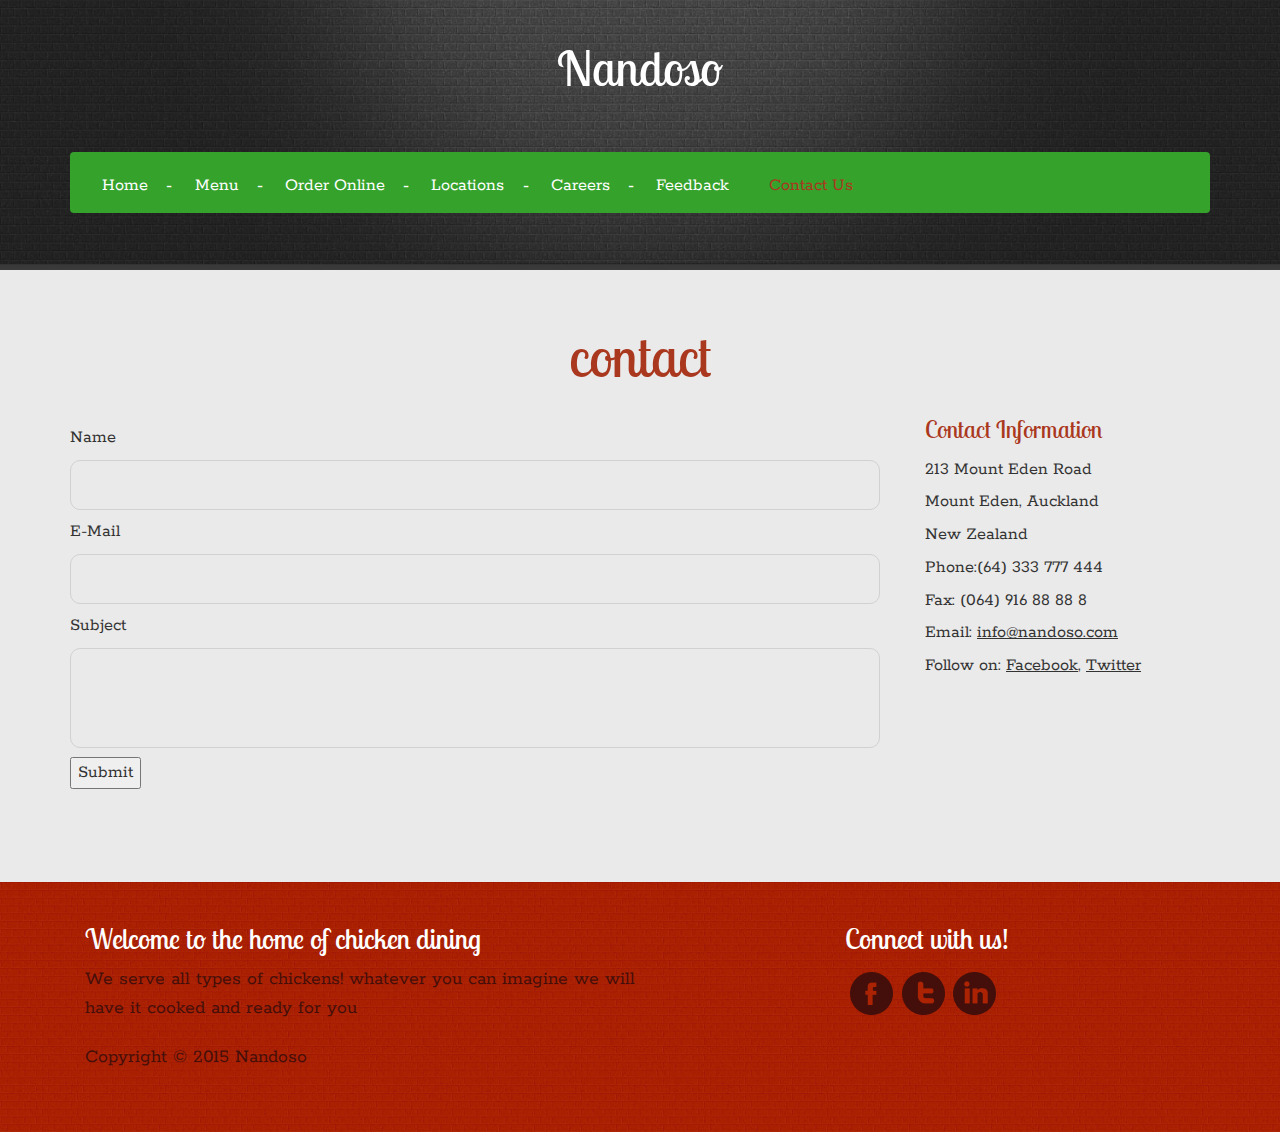
<file: faizalNandoso/faizalNandoso/contact.html>
﻿<!--A Design by W3layouts
Author: W3layout
Edited: Faizal Ansari
-->
<!DOCTYPE html>
<html>
<head>
    <title>Nandoso: perfection in a plate</title>
    <link href="css/bootstrap.css" rel="stylesheet" type="text/css" media="all" />
    <!-- jQuery (necessary for Bootstrap's JavaScript plugins) -->
    <script src="js/jquery.min.js"></script>
    <!-- Custom Theme files -->
    <!--theme-style-->
    <link href="css/style2.css" rel="stylesheet" type="text/css" media="all" />
    <!--//theme-style-->
    <meta name="viewport" content="width=device-width, initial-scale=1">
    <meta http-equiv="Content-Type" content="text/html; charset=utf-8" />
    <meta name="keywords" content="Food shop Responsive web template, Bootstrap Web Templates, Flat Web Templates, Andriod Compatible web template,
Smartphone Compatible web template, free webdesigns for Nokia, Samsung, LG, SonyErricsson, Motorola web design" />

    <!--fonts-->
    <link href='http://fonts.googleapis.com/css?family=Rokkitt:400,700' rel='stylesheet' type='text/css'>
    <link href='http://fonts.googleapis.com/css?family=Lobster+Two:400,400italic,700,700italic' rel='stylesheet' type='text/css'>



    <!--the code below deals with application insight stuff-->
    <script type="text/javascript">  var appInsights = window.appInsights || function (config) { function r(config) { t[config] = function () { var i = arguments; t.queue.push(function () { t[config].apply(t, i) }) } } var t = { config: config }, u = document, e = window, o = "script", s = u.createElement(o), i, f; for (s.src = config.url || "//az416426.vo.msecnd.net/scripts/a/ai.0.js", u.getElementsByTagName(o)[0].parentNode.appendChild(s), t.cookie = u.cookie, t.queue = [], i = ["Event", "Exception", "Metric", "PageView", "Trace"]; i.length;) r("track" + i.pop()); return r("setAuthenticatedUserContext"), r("clearAuthenticatedUserContext"), config.disableExceptionTracking || (i = "onerror", r("_" + i), f = e[i], e[i] = function (config, r, u, e, o) { var s = f && f(config, r, u, e, o); return s !== !0 && t["_" + i](config, r, u, e, o), s }), t }({ instrumentationKey: "b126999d-04fe-4449-af95-31e3a7c81b1f" }); window.appInsights = appInsights; appInsights.trackPageView();</script>



</head>
<body>
    <!--header-->
    <div class="header">
        <div class="container">
            <div class="logo">
                <h1><a href="contact.html">Nandoso</a></h1>
            </div>
            <div class="header-top">
                <div class="header-top-in">
                    <!--				<ul class="header-grid">
                                        <li  ><a href="account.html">My Account   </a> <label>/</label></li>
                                        <li ><a href="login.html">  Login </a> </li>
                                    </ul>
                    -->
                    <!--			<div class="act">
                                    <a href="#" class="done">Donec actortor </a>
                                </div>
                            <div class="clearfix"> </div>
                    -->
                </div>

                <!--			<ul class="grid-header">
                                <li><a href="account.html">My Account</a> <label>/</label></li>
                                <li><a href="#">My Cart</a> <label>/</label></li>
                                <li><a href="checkout.html">  Checkout </a> </li>
                            </ul>
                -->
                <div class="clearfix"> </div>
            </div>
            <!---->
            <div class="header-bottom">
                <div class="top-nav">
                    <span class="menu"> </span>
                    <ul>
                        <li><a href="index.html">Home</a><label>- </label> </li>

                        <li><a href="specials.html">Menu</a><label>- </label></li>
                        <li><a href="index.html" title="Not implemented redirects to the Home Page">Order Online</a><label>- </label></li>
                        <li><a href="location.html" title="Location of Nandoso">Locations</a><label>- </label></li>
                        <li><a href="index.html" title="Not implemented redirects to the Home Page">Careers</a><label>- </label></li>
                        <li><a href="feedback.html">Feedback</a></li>
                        <li class="active"><a href="contact.html">Contact Us</a></li>
                    </ul>
                    <!--script
                    <script>
                        $("span.menu").click(function(){
                            $(".top-nav ul").slideToggle(500, function(){
                            });
                        });
                    </script>
                    -->
                </div>

                <div class="clearfix"> </div>
            </div>
            <!---->



        </div>
    </div>
    <!---->
    <!---->
    <div class="container">
        <div class="contact">
            <div class="contact-in">
                <h2>contact</h2>
                <div class=" col-md-9 contact-left">

                    <form>
                        <div >
                            <span>Name</span>
                            <input id="toHide1" name="userName" type="text" class="textbox">
                        </div>
                        <div >
                            <span>E-Mail</span>
                            <input id="toHide2" name="userEmail" type="text" class="textbox">
                        </div>
                        <div >
                            <span>Subject</span>
                            <textarea id="toHide3"name="userMsg"> </textarea>
                        </div>
                        <div>
                            <span>
                                <button id="toChange" type="button" onclick='{
                                    document.getElementById("toChange").innerHTML = "Submitted";
                                    document.getElementById("toHide3").value = "";
                                    document.getElementById("toHide1").value = "";
                                    document.getElementById("toHide2").value = "";

                                }'>Submit</button>
                            </span>
                        </div>
                    </form>
                </div>

                <div class=" col-md-3 contact-right">
                    <h5>Contact Information</h5>
                    <p>213 Mount Eden Road</p>
                    <p>Mount Eden, Auckland</p>
                    <p>New Zealand</p>
                    <p>Phone:(64) 333 777 444</p>
                    <p>Fax: (064) 916 88 88 8</p>
                    <p>Email: <a>info@nandoso.com</a></p>
                    <p>Follow on: <a>Facebook</a>, <a>Twitter</a></p>
                </div>
                <div class="clearfix"></div>
            </div>

        </div>
    </div>


    <!---->
    <div class="footer">
        <div class="container">
            <div class="col-md-8 footer-bottom ">
                <h4>Welcome to the home of chicken dining</h4>
                <p>We serve all types of chickens! whatever you can imagine we will have it cooked and ready for you</p>
                <p class="footer-grid">Copyright &copy; 2015 Nandoso</p>

            </div>
            <div class="col-md-4 footer-bottom ">
                <h4>Connect with us!</h4>
                <ul class="social-icons">
                    <li><a><span> </span> </a></li>
                    <li class="tin"><a><span> </span></a></li>
                    <li class="linked"><a><span> </span> </a></li>
                </ul>
            </div>
            <div class="clearfix"> </div>
        </div>
    </div>


</body>
</html>
</file>
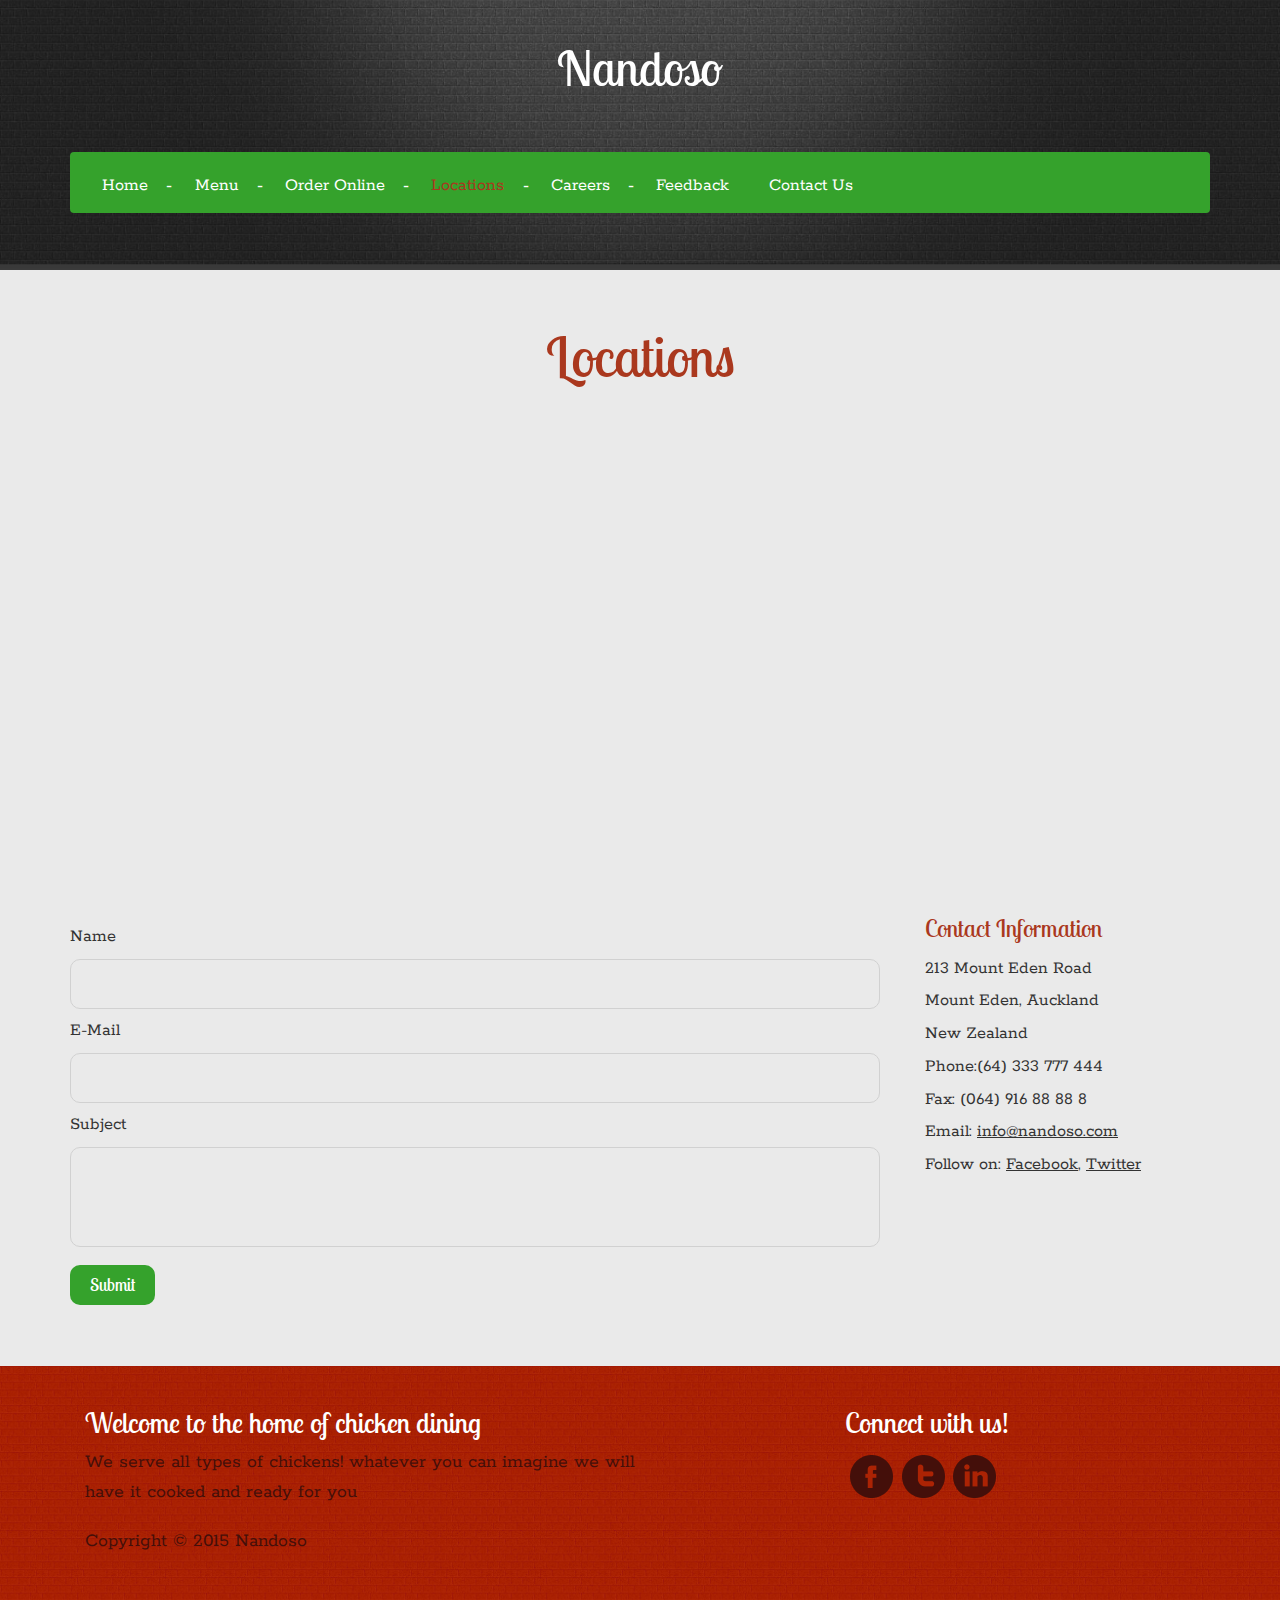
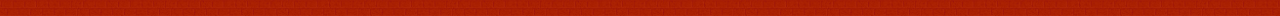
<file: faizalNandoso/faizalNandoso/location.html>
﻿<!--A Design by W3layouts
Author: W3layout
Edited: Faizal Ansari
-->
<!DOCTYPE html>
<html>
<head>
    <title>Nandoso: perfection in a plate</title>
    <link href="css/bootstrap.css" rel="stylesheet" type="text/css" media="all" />
    <!-- jQuery (necessary for Bootstrap's JavaScript plugins) -->
    <script src="js/jquery.min.js"></script>
    <!-- Custom Theme files -->
    <!--theme-style-->
    <link href="css/style2.css" rel="stylesheet" type="text/css" media="all" />
    <!--//theme-style-->
    <meta name="viewport" content="width=device-width, initial-scale=1">
    <meta http-equiv="Content-Type" content="text/html; charset=utf-8" />
    <meta name="keywords" content="Food shop Responsive web template, Bootstrap Web Templates, Flat Web Templates, Andriod Compatible web template,
Smartphone Compatible web template, free webdesigns for Nokia, Samsung, LG, SonyErricsson, Motorola web design" />

    <!--fonts-->
    <link href='http://fonts.googleapis.com/css?family=Rokkitt:400,700' rel='stylesheet' type='text/css'>
    <link href='http://fonts.googleapis.com/css?family=Lobster+Two:400,400italic,700,700italic' rel='stylesheet' type='text/css'>

    <!--the code below deals with application insight stuff-->
    <script type="text/javascript">  var appInsights = window.appInsights || function (config) { function r(config) { t[config] = function () { var i = arguments; t.queue.push(function () { t[config].apply(t, i) }) } } var t = { config: config }, u = document, e = window, o = "script", s = u.createElement(o), i, f; for (s.src = config.url || "//az416426.vo.msecnd.net/scripts/a/ai.0.js", u.getElementsByTagName(o)[0].parentNode.appendChild(s), t.cookie = u.cookie, t.queue = [], i = ["Event", "Exception", "Metric", "PageView", "Trace"]; i.length;) r("track" + i.pop()); return r("setAuthenticatedUserContext"), r("clearAuthenticatedUserContext"), config.disableExceptionTracking || (i = "onerror", r("_" + i), f = e[i], e[i] = function (config, r, u, e, o) { var s = f && f(config, r, u, e, o); return s !== !0 && t["_" + i](config, r, u, e, o), s }), t }({ instrumentationKey: "b126999d-04fe-4449-af95-31e3a7c81b1f" }); window.appInsights = appInsights; appInsights.trackPageView();</script>



</head>
<body>
    <!--header-->
    <div class="header">
        <div class="container">
            <div class="logo">
                <h1><a href="location.html">Nandoso</a></h1>
            </div>
            <div class="header-top">
                <div class="header-top-in">
                    <!--				<ul class="header-grid">
                                        <li  ><a href="account.html">My Account   </a> <label>/</label></li>
                                        <li ><a href="login.html">  Login </a> </li>
                                    </ul>
                    -->
                    <!--			<div class="act">
                                    <a href="#" class="done">Donec actortor </a>
                                </div>
                            <div class="clearfix"> </div>
                    -->
                </div>

                <!--			<ul class="grid-header">
                                <li><a href="account.html">My Account</a> <label>/</label></li>
                                <li><a href="#">My Cart</a> <label>/</label></li>
                                <li><a href="checkout.html">  Checkout </a> </li>
                            </ul>
                -->
                <div class="clearfix"> </div>
            </div>
            <!---->
            <div class="header-bottom">
                <div class="top-nav">
                    <span class="menu"> </span>
                    <ul>
                        <li><a href="index.html">Home</a><label>- </label> </li>

                        <li><a href="specials.html">Menu</a><label>- </label></li>
                        <li><a href="index.html" title="Not implemented redirects to the Home Page">Order Online</a><label>- </label></li>
                        <li class="active"><a href="location.html" title="Location of Nandoso">Locations</a><label>- </label></li>
                        <li><a href="index.html" title="Not implemented redirects to the Home Page">Careers</a><label>- </label></li>
                        <li><a href="feedback.html">Feedback</a></li>
                        <li><a href="contact.html">Contact Us</a></li>
                    </ul>
                    <!--script
                    <script>
                        $("span.menu").click(function(){
                            $(".top-nav ul").slideToggle(500, function(){
                            });
                        });
                    </script>
                    -->
                </div>

                <div class="clearfix"> </div>
            </div>
            <!---->



        </div>
    </div>
    <!---->
    <div class="container">
        <div class="contact">
            <div class="contact-in">
                <h2>Locations</h2>

                <div id="mapEden">

                    <iframe src="https://www.google.com/maps/embed?pb=!1m18!1m12!1m3!1d3191.129494246377!2d174.75850291482377!3d-36.88725028936619!2m3!1f0!2f0!3f0!3m2!1i1024!2i768!4f13.1!3m3!1m2!1s0x6d0d46316281d45b%3A0xd9a2239247f5118e!2sMount+Eden+Rd%2C+Auckland!5e0!3m2!1sen!2snz!4v1448497387164" width="1100" height="450" frameborder="0" style="border:0" allowfullscreen></iframe>
                    <!--<img src="images/Map.jpg" alt="Nandoso Location" style="width:100%;height:100%;">-->

                </div>


                <div class="clearfix"></div>
            </div>
            <div class="contact-on">
                <div class=" col-md-9 contact-left">

                    <form>
                        <div>
                            <span>Name</span>
                            <input name="userName" type="text" class="textbox">
                        </div>
                        <div>
                            <span>E-Mail</span>
                            <input name="userEmail" type="text" class="textbox">
                        </div>
                        <div>
                            <span>Subject</span>
                            <textarea name="userMsg"> </textarea>
                        </div>
                        <div>
                            <span><input type="submit" value="Submit"></span>
                        </div>
                    </form>
                </div>

                <div class=" col-md-3 contact-right">
                    <h5>Contact Information</h5>
                    <p>213 Mount Eden Road</p>
                    <p>Mount Eden, Auckland</p>
                    <p>New Zealand</p>
                    <p>Phone:(64) 333 777 444</p>
                    <p>Fax: (064) 916 88 88 8</p>
                    <p>Email: <a>info@nandoso.com</a></p>
                    <p>Follow on: <a>Facebook</a>, <a>Twitter</a></p>
                </div>


                <div class="clearfix"></div>
            </div>
        </div>
    </div>


    <!---->
    <div class="footer">
        <div class="container">
            <div class="col-md-8 footer-bottom ">
                <h4>Welcome to the home of chicken dining</h4>
                <p>We serve all types of chickens! whatever you can imagine we will have it cooked and ready for you</p>
                <p class="footer-grid">Copyright &copy; 2015 Nandoso</p>

            </div>
            <div class="col-md-4 footer-bottom ">
                <h4>Connect with us!</h4>
                <ul class="social-icons">
                    <li><a><span> </span> </a></li>
                    <li class="tin"><a><span> </span></a></li>
                    <li class="linked"><a><span> </span> </a></li>
                </ul>
            </div>
            <div class="clearfix"> </div>
        </div>
    </div>

</body>
</html>
</file>
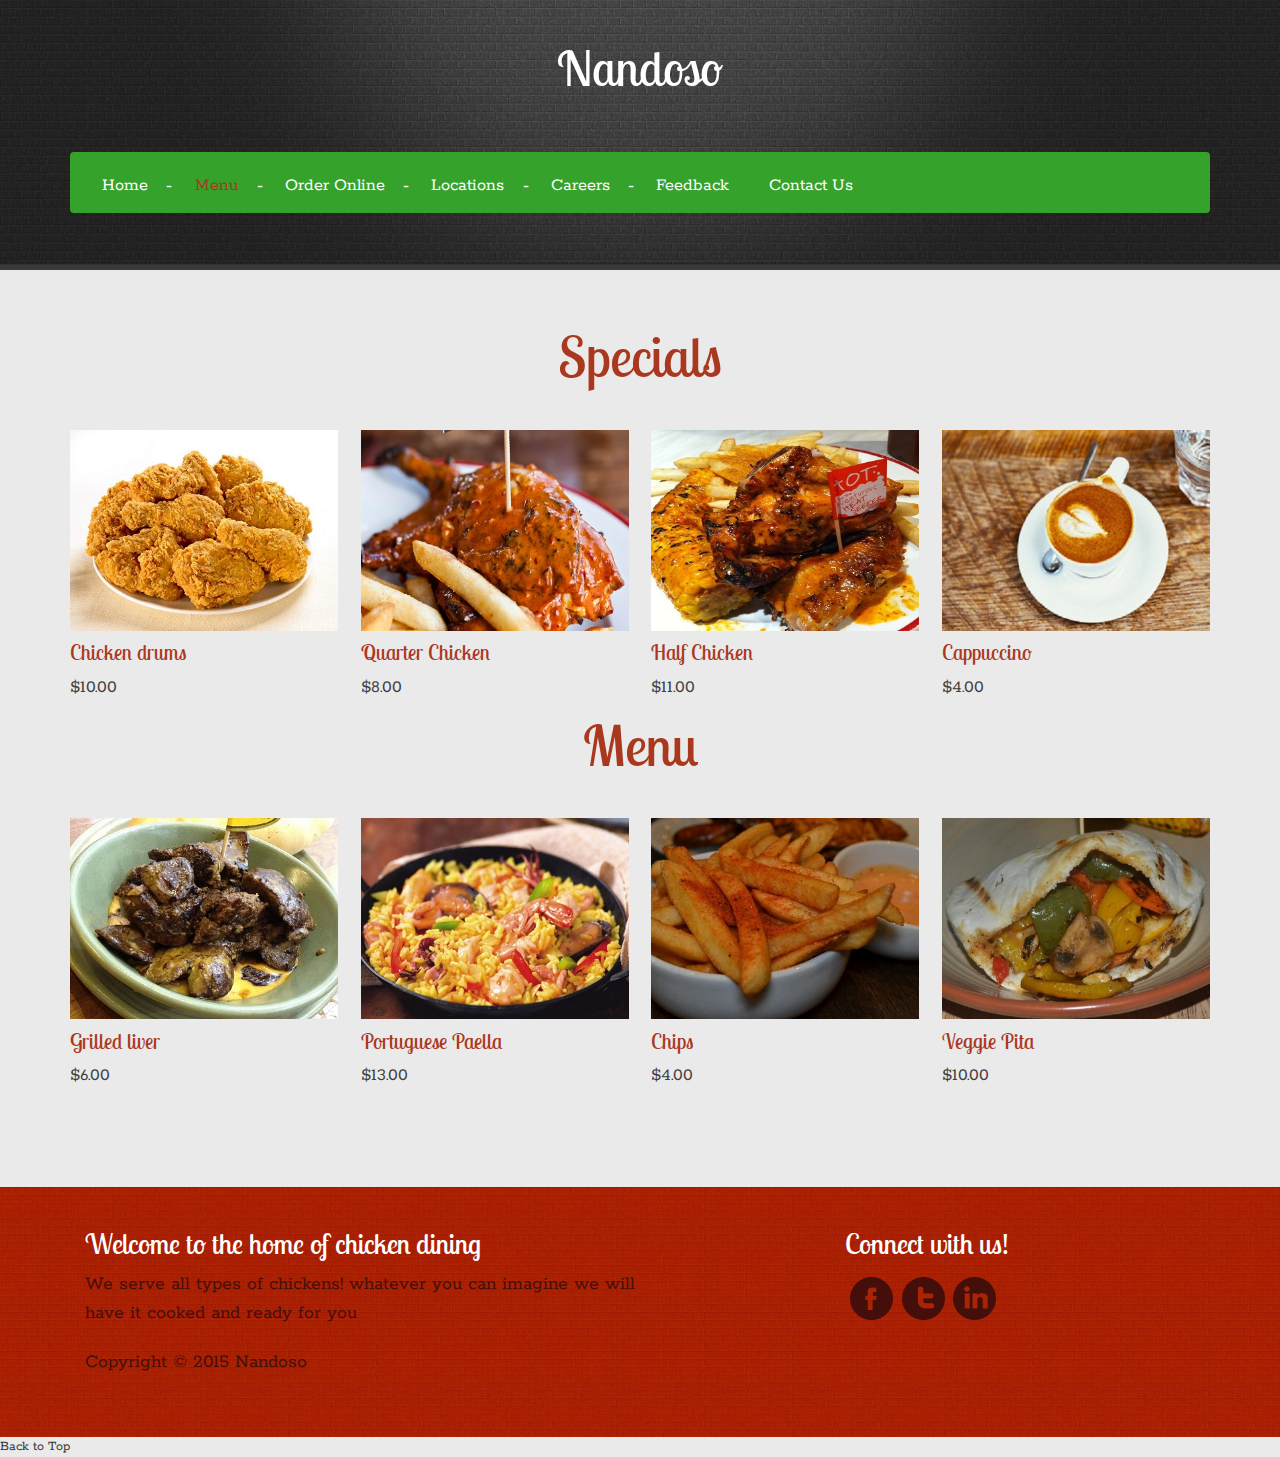
<file: faizalNandoso/faizalNandoso/specials.html>
﻿<!--A Design by W3layouts
Author: W3layout
Edited: Faizal Ansari
-->
<!DOCTYPE html>
<html>
<head>
    <title>Food shop A Hotel Category Flat Bootstarp Resposive Website Template | Home :: w3layouts</title>
    <link href="css/bootstrap.css" rel="stylesheet" type="text/css" media="all" />
    <!-- jQuery (necessary for Bootstrap's JavaScript plugins) -->
    <script src="js/jquery.min.js"></script>
    <!-- Custom Theme files -->
    <!--theme-style-->
    <link href="css/style2.css" rel="stylesheet" type="text/css" media="all" />
    <!--//theme-style-->
    <meta name="viewport" content="width=device-width, initial-scale=1">
    <meta http-equiv="Content-Type" content="text/html; charset=utf-8" />
    <meta name="keywords" content="Food shop Responsive web template, Bootstrap Web Templates, Flat Web Templates, Andriod Compatible web template,
Smartphone Compatible web template, free webdesigns for Nokia, Samsung, LG, SonyErricsson, Motorola web design" />
    <script type="application/x-javascript"> addEventListener("load", function() { setTimeout(hideURLbar, 0); }, false); function hideURLbar(){ window.scrollTo(0,1); } </script>
    <!--fonts-->
    <link href='http://fonts.googleapis.com/css?family=Rokkitt:400,700' rel='stylesheet' type='text/css'>
    <link href='http://fonts.googleapis.com/css?family=Lobster+Two:400,400italic,700,700italic' rel='stylesheet' type='text/css'>
    <!--//fonts-->
    <script type="text/javascript" src="js/move-top.js"></script>
    <script type="text/javascript" src="js/easing.js"></script>



    <script type="text/javascript">
        jQuery(document).ready(function ($) {
            $(".scroll").click(function (event) {
                event.preventDefault();
                $('html,body').animate({ scrollTop: $(this.hash).offset().top }, 1000);
            });
        });
    </script>


    <script src="js/elevator.js"></script>
    <script src="js/elevator.min.js"></script>

    <!--the code below deals with application insight stuff-->
    <script type="text/javascript">  var appInsights = window.appInsights || function (config) { function r(config) { t[config] = function () { var i = arguments; t.queue.push(function () { t[config].apply(t, i) }) } } var t = { config: config }, u = document, e = window, o = "script", s = u.createElement(o), i, f; for (s.src = config.url || "//az416426.vo.msecnd.net/scripts/a/ai.0.js", u.getElementsByTagName(o)[0].parentNode.appendChild(s), t.cookie = u.cookie, t.queue = [], i = ["Event", "Exception", "Metric", "PageView", "Trace"]; i.length;) r("track" + i.pop()); return r("setAuthenticatedUserContext"), r("clearAuthenticatedUserContext"), config.disableExceptionTracking || (i = "onerror", r("_" + i), f = e[i], e[i] = function (config, r, u, e, o) { var s = f && f(config, r, u, e, o); return s !== !0 && t["_" + i](config, r, u, e, o), s }), t }({ instrumentationKey: "b126999d-04fe-4449-af95-31e3a7c81b1f" }); window.appInsights = appInsights; appInsights.trackPageView();</script>



</head>
<body>
    <!--header-->
    <div class="header">
        <div class="container">
            <div class="logo">
                <h1><a href="specials.html">Nandoso</a></h1>
            </div>
            <div class="header-top">
                <div class="header-top-in">
                    <!--				<ul class="header-grid">
                                        <li  ><a href="account.html">My Account   </a> <label>/</label></li>
                                        <li ><a href="login.html">  Login </a> </li>
                                    </ul>
                    -->
                    <!--			<div class="act">
                                    <a href="#" class="done">Donec actortor </a>
                                </div>
                            <div class="clearfix"> </div>
                    -->
                </div>

                <!--			<ul class="grid-header">
                                <li><a href="account.html">My Account</a> <label>/</label></li>
                                <li><a href="#">My Cart</a> <label>/</label></li>
                                <li><a href="checkout.html">  Checkout </a> </li>
                            </ul>
                -->
                <div class="clearfix"> </div>
            </div>
            <!---->
            <div class="header-bottom">
                <div class="top-nav">
                    <span class="menu"> </span>
                    <ul>
                        <li><a href="index.html">Home</a><label>- </label> </li>

                        <li class="active"><a href="specials.html">Menu</a><label>- </label></li>
                        <li><a href="index.html" title="Not implemented redirects to the Home Page">Order Online</a><label>- </label></li>
                        <li><a href="location.html" title="Location of Nandoso">Locations</a><label>- </label></li>
                        <li><a href="index.html" title="Not implemented redirects to the Home Page">Careers</a><label>- </label></li>
                        <li><a href="feedback.html">Feedback</a></li>
                        <li><a href="contact.html">Contact Us</a></li>
                    </ul>
                    <!--script
                    <script>
                        $("span.menu").click(function(){
                            $(".top-nav ul").slideToggle(500, function(){
                            });
                        });
                    </script>
                    -->
                </div>

                <div class="clearfix"> </div>
            </div>
            <!---->



        </div>
    </div>




    <!---->
    <div class="container">
        <div class="specials">
            <h2>Specials</h2>

            <div class="special-top">
                <div class="col-md-3 special-in">
                    <a>
                        <img src="images/chicken.jpg" class="img-responsive" alt="">

                    </a>
                    <h5><a>Chicken drums</a></h5>
                    <p>$10.00</p>
                </div>
                <div class="col-md-3 special-in">
                    <a>
                        <img src="images/chicken2.jpg" class="img-responsive" alt="">

                    </a>
                    <h5><a>Quarter Chicken</a></h5>
                    <p>$8.00</p>
                </div>
                <div class="col-md-3 special-in">
                    <a>
                        <img src="images/chicken3.jpg" class="img-responsive" alt="">

                    </a>
                    <h5><a>Half Chicken</a></h5>
                    <p>$11.00</p>
                </div>
                <div class="col-md-3 special-in">
                    <a>
                        <img src="images/pi4.jpg" class="img-responsive" alt="">

                    </a>
                    <h5><a>Cappuccino</a></h5>
                    <p>$4.00</p>
                </div>
                <div class="clearfix"> </div>
            </div>

            <h2>Menu</h2>


            <div class="special-top">
                <div class="col-md-3 special-in">
                    <a>
                        <img src="images/liver.jpg" class="img-responsive" alt="">

                    </a>
                    <h5><a>Grilled liver</a></h5>
                    <p>$6.00</p>
                </div>
                <div class="col-md-3 special-in">
                    <a>
                        <img src="images/portugese.jpg" class="img-responsive" alt="">

                    </a>
                    <h5><a>Portuguese Paella </a></h5>
                    <p>$13.00</p>
                </div>
                <div class="col-md-3 special-in">
                    <a>
                        <img src="images/chips.jpg" class="img-responsive" alt="">

                    </a>
                    <h5><a>Chips</a></h5>
                    <p>$4.00</p>
                </div>
                <div class="col-md-3 special-in">
                    <a>
                        <img src="images/vege.jpg" class="img-responsive" alt="">

                    </a>
                    <h5><a>Veggie Pita</a></h5>
                    <p>$10.00</p>
                </div>
                <div class="clearfix"> </div>
            </div>
        </div>
    </div>




    <!---->
    <div class="footer">
        <div class="container">
            <div class="col-md-8 footer-bottom ">
                <h4>Welcome to the home of chicken dining</h4>
                <p>We serve all types of chickens! whatever you can imagine we will have it cooked and ready for you</p>
                <p class="footer-grid">Copyright &copy; 2015 Nandoso</p>

            </div>
            <div class="col-md-4 footer-bottom ">
                <h4>Connect with us!</h4>
                <ul class="social-icons">
                    <li><a><span> </span> </a></li>
                    <li class="tin"><a><span> </span></a></li>
                    <li class="linked"><a><span> </span> </a></li>
                </ul>
            </div>
            <div class="clearfix"> </div>
        </div>
    </div>


    <div class="elevator-button"><span> Back to Top </span></div>



    <!--this implements the elevator back up-->
    <script>
        window.onload = function () {
            var elevator = new Elevator({
                element: document.querySelector('.elevator-button'),
                mainAudio: 'audio/elevator.mp3',
                endAudio: 'audio/ding.mp3'
            });
        }


        elevator.elevate();
    </script>

</body>
</html>
</file>
<file: faizalNandoso/faizalNandoso/css/style2.css>
/*--A Design by W3layouts 
Author: W3layout
Edited: Faizal Ansari
--*/
body{
	background:#eaeaea;
	font-family: 'Rokkitt', serif;
}
body a{
	transition: 0.5s all;
	-webkit-transition: 0.5s all;
	-o-transition: 0.5s all;
	-moz-transition: 0.5s all;
	-ms-transition: 0.5s all;
}
 ul{
	padding: 0;
	margin: 0;
}
h1,h2,h3,h4,h5,h6,label,p{
	margin:0;	
}
.header{
	background:url(../images/back.jpg) no-repeat center;
	width:100%;
	min-height:270px;
	display:block;
	background-size:cover;
}
.header-in{
	background:url(../images/back.jpg) no-repeat center;
	width:100%;
	min-height:300px;
	display:block;
	background-size:cover;
}
.logo h1{
	font-size:3.5em;
	font-family: 'Lobster Two', cursive;
	text-align:center;
}
.logo h1 a{
	text-decoration:none;
	color:#fff;
}
.logo {
	padding-top: 3em;
}
.header-top-in{
	float:left;
	width:65%;
}
.grid-header{
	float:right;
	padding-top: 1em;	
}
.header-grid {
	float: left;
	padding-top: 1em;
}
.act {
	width: 43%;
	float:right;
}
.header-grid li,.grid-header li{
	display:inline-block;
}
.header-grid li a,.grid-header li a{
	text-decoration:none;
	color:#7a7a7a;
	font-size:1.4em;
}
.header-grid li a:hover,.grid-header li a:hover{
	color:#aa381e;
}
.header-grid li label,.grid-header li label{
	color:#7a7a7a;
	font-size:1.2em;
}
.header-top {
	padding-top: 2em;
}
a.done{
	text-decoration:none;
	color:#fff;
	font-size:1.4em;
	background:#cb4324;
	padding: 0.6em;
	vertical-align: top;
	border-radius: 6px;
	-webkit-border-radius: 6px;
	-o-border-radius: 6px;
	-moz-border-radius: 6px;
	-ms-border-radius: 6px;
	text-align:center;
	width: 100%;
	display: block;
}
a.done:before,a.done:after{
	content:"";
	background:url(../images/star.png) no-repeat 0px ;
	width:20px;
	min-height:20px;
	display:inline-block;
	margin-right:1em;
	vertical-align: sub;
}
a.done:after{
	margin:0 0em 0 1em;
}
.top-nav{
	float:left;
	margin-top: 0.5em;
}
.top-nav ul li{
	display: inline-block;
}
.top-nav ul li  a{
	text-decoration:none;
	color:#fff;
	font-size:1.3em;
	padding: 0em 1em;
}
.top-nav ul li  a:hover,.top-nav ul li.active a{
	color:#aa381e;
}
.top-nav ul li  label{
	color:#fff;
	font-size:1.2em;
}
/*----*/
.top-nav span.menu:before{
	content: url(../images/menu.png)no-repeat 0px 0px;
	cursor:pointer;	
	width:100%;
}
.top-nav span.menu{
	display: none;
}
/*--responsive media-quries--*/
@media(max-width:768px){
.top-nav ul{
	display: none;
	position:absolute;
	position: absolute;
	width: 96.5%;
	z-index: 9999;
	left: 2%;
	margin: 1em 0;
	background: #aa381e;
}
.top-nav span.menu {
	display: block;
	width: 100%;
	width: 100%;
	position: relative;
	text-align: center;
	height: 30px;
}
.top-nav ul li label{
	display:none;
}
.top-nav ul li,.top-nav ul li.active{
	display: block;
	float:none;
	padding: 0.5em 0;
	text-align: center;
}
.top-nav ul li a,.top-nav ul li.active a{
	color:#fff;
	border: none;
	padding: 0;
	background:none;
	margin: 0.3em 1em;
}
.top-nav ul li a:hover{
	color:#000;
}
}
.search{
	float:right;
	position:relative;
	width:23%;
	background:#f6f6f6;
	border-radius:5px;
	-webkit-border-radius: 5px;
	-o-border-radius: 5px;
	-moz-border-radius: 5px;
	-ms-border-radius: 5px;
}
.header-bottom {
	background: #35a22c;
	border-radius: 4px;
	-webkit-border-radius: 4px;
	-o-border-radius: 4px;
	-moz-border-radius: 4px;
	-ms-border-radius: 4px;
	padding: 1em;	
	margin: 2em 0 0;
}
.search input[type="text"] {
	outline: none;
	padding:6px 15px;
	background: none;
	width: 79.33%;
	border: none;
	font-size:1.2em;
	color:#a9a7a7;	
}
.search input[type="submit"] {	
	width: 30px;
	height: 36px;
	background: url(../images/img-sprite.png) -45px -9px no-repeat;
	padding: 0px 1px;
	border: none;
	cursor: pointer;
	position: absolute;
	outline: none;
	top: 0;
	right: 2px;
}
/*----*/
.banner{
	border-radius: 14px;
	-webkit-border-radius: 14px;
	-o-border-radius: 14px;
	-moz-border-radius: 14px;
	-ms-border-radius: 14px;
	margin: 2em 0 0;
	background:#fff;
	padding: 1.5em;
}
.banner-in{
	background:url(../images/banner.jpg) no-repeat center;
	width:100%;
	min-height:400px;
	display:block;
	background-size:cover;
	border-radius: 14px;
	-webkit-border-radius: 14px;
	-o-border-radius: 14px;
	-moz-border-radius: 14px;
	-ms-border-radius: 14px;
}
/* Default Skin */
.wmuSlider {
	position: relative;
	overflow: hidden;
}
ul.wmuSliderPagination{
	display:none;
}
.wmuGallery .wmuGalleryImage {
	margin-bottom: 10px;
}
.wmuSliderPrev, .wmuSliderNext {
	position: absolute;
	width: 37px;
	height: 42px;
	text-indent: -9999px;
	background: url(../images/img-sprite.png)no-repeat;
	z-index: 2;
	cursor: pointer;
}
.wmuSliderPrev {
	background-position:-132px -10px;
	right: 4.2em;
	bottom: 0em;
}
.wmuSliderNext {
	background-position:-92px -10px;
	right: 7em;
	bottom: 0;
}
.banner-wrap{
	text-align:right;
	padding: 6em 5em 4em 0;
}
.banner-wrap h2{
	font-size:4em;
	font-family: 'Lobster Two', cursive;
	color:#fff;
}
.banner-wrap h5{
	font-size:3em;
	font-family: 'Lobster Two', cursive;
	color:#fff;
}
.banner-wrap p{
	font-size:1.4em;
	color:#fff;
}
.banner-wrap p span{
	display:block;
}
/*----*/
.popular h3{
	font-size:2em;
	font-family: 'Lobster Two', cursive;
	color:#aa381e;
}
.popular p{
	font-size:1.5em;
	line-height:1.5em;
	color:#3e3e3e;
	width: 80%;
	padding-top: 0.4em;
}
 ul.popular-in{
	padding-top: 2em;
}
 ul.popular-in li{
	list-style:none;
	border-bottom:1px solid #BAB6B6;
}
 ul.popular-in li a{
	color:#848484;
	text-decoration:none;
	padding:0.7em 0;
	display:block;
	font-size: 1.3em;
}
ul.popular-in li:nth-child(4){
	border-bottom:none;
}
 ul.popular-in li a:hover{
	color:#aa381e;
}
 ul.popular-in li a i{
	width: 18px;
	height: 18px;
	display: inline-block;
	background: url(../images/img-sprite.png) no-repeat -184px -22px;
	vertical-align: sub;
	margin-right: 0.5em;
}
.phone{
	padding: 6em 0;
}
/*----*/
ul.number{
	padding-top:2em;
}
ul.number li{
	list-style:none;	
}
ul.number li a{
	text-decoration:none;
 }
ul.number li span{
	border-top:1px solid #BAB6B6;
 }
ul.number li a,ul.number li span{
	color:#2e8e26;
	padding:0.4em 0;
	display:block;	
	border-bottom:1px solid #BAB6B6;
	font-size: 1.7em;
}
ul.number li a:hover{
	color:#aa381e;
}
ul.number li i{
	width: 30px;
	height: 24px;
	display: inline-block;
	background: url(../images/img-sprite.png) no-repeat -220px -19px;
	vertical-align: sub;
	margin-right: 0.5em;
}
ul.number li i.mail{
	background-position:-267px -21px;
}
.popular input[type="text"],.popular input[type="submit"] {
	font-size: 1.2em;
	width: 84%;
	padding: 0.5em 1.5em;
	margin: 0.5em 0;
	background: #fff;
	outline: none;
	border: none;
	color: #a9a7a7;
	-webkit-appearance: none;
	border-radius: 6px;
	-webkit-border-radius: 6px;
	-o-border-radius: 6px;
	-moz-border-radius: 6px;
	-ms-border-radius: 6px;
}
.popular input[type="submit"]{
	color:#fff;
	background: #2e8e26;
	padding: 0.4em 0.8em;
	border-radius: 6px;
	-webkit-border-radius: 6px;
	-o-border-radius: 6px;
	-moz-border-radius: 6px;
	-ms-border-radius: 6px;
	width:28%;
	font-size:1.3em;
	font-family: 'Lobster Two', cursive;
	transition: 0.5s all;
	-webkit-transition: 0.5s all;
	-o-transition: 0.5s all;
	-moz-transition: 0.5s all;
	-ms-transition: 0.5s all;
	display:block;
}
.popular input[type="submit"]:hover{
	background:#aa381e;
}
.popular form{
	padding:1em 0;
}
/*----*/
.cup-in{
	border-radius: 14px;
	-webkit-border-radius: 14px;
	-o-border-radius: 14px;
	-moz-border-radius: 14px;
	-ms-border-radius: 14px;
	background:#fff;
	padding: 1.5em;
	margin-right: 5%;
	width: 30%;
	float:left;
	margin-bottom: 2em;
}
.cup-in:nth-child(3),.cup-in:nth-child(6){
	margin-right:0;
}
.cup-in img{
	border-radius: 14px;
	-webkit-border-radius: 14px;
	-o-border-radius: 14px;
	-moz-border-radius: 14px;
	-ms-border-radius: 14px;
}
.cup-in p{
	color:#9a9a9a;
	font-size:1.3em;
	line-height:1.2em;
	padding:0.8em 0;
}
span.dollar{
	float:left;
	font-size:2em;
	color:#aa381e;
	font-family: 'Lobster Two', cursive;
}
.details-in{
	float:right;
	margin-top:0.5em;
}
a.details{
	text-decoration:none;
	font-size:1.2em;
	color:#fff;
	background: #2e8e26;
	padding: 0.4em 0.8em;
	border-radius: 6px;
	-webkit-border-radius: 6px;
	-o-border-radius: 6px;
	-moz-border-radius: 6px;
	-ms-border-radius: 6px;
}
a.details:hover{
	background: #aa381e;
}
.amet h3,.amet-in h3{
	font-size:2em;
	font-family: 'Lobster Two', cursive;
	color:#aa381e;
}
.amet p,.amet-in p{
	font-size:1.5em;
	color:#2e8e26;
}
p.para-in{
	font-size:1.2em;
	color:#919191;
}
.egg{
	border-radius: 14px;
	-webkit-border-radius: 14px;
	-o-border-radius: 14px;
	-moz-border-radius: 14px;
	-ms-border-radius: 14px;
	background:#fff;
	padding: 1em;
	margin: 1.5em 0;
}
.egg img{
	border-radius: 14px;
	-webkit-border-radius: 14px;
	-o-border-radius: 14px;
	-moz-border-radius: 14px;
	-ms-border-radius: 14px;
}
.now{
	float:left;
	color:#fff;
	background:#6c6c6c;
	border-radius:100px;
	-webkit-border-radius: 100px;
	-o-border-radius: 100px;
	-moz-border-radius: 100px;
	-ms-border-radius: 100px;
	width: 65px;
	height: 65px;
	font-size: 1.3em;
	padding: 7px 17px 0;
}
.now span{
	display:block;
	border-bottom:1px solid #fff;
}
p.sed{
	float:right;
	width:75%;
	font-size:1.2em;
	color:#919191;
}
p.sed span{
	border-bottom:1px solid #919191;
}
.amet-grid {
	padding: 0.8em 0;
}
.grid-food{
	padding:0 4% 0 0;
}
.food-grid{
	padding:0;
}
.in-cup{
	padding:2em 0 0;
}
/*----*/
p.vit{
	float:left;
	width:70%;
	color:#fff;
	background:#6c6c6c;
	font-size:1.3em;
	border-radius:10px;
	-webkit-border-radius: 10px;
	-o-border-radius: 10px;
	-moz-border-radius: 10px;
	-ms-border-radius: 10px;
	padding: 0.7em 1em;
}
a.more{
	float:left;
	width:30%;
	color:#fff;
	font-size:1.5em;
	text-decoration:none;
	background:#cc4324;
	font-family: 'Lobster Two', cursive;
	border-radius:10px;
	-webkit-border-radius: 10px;
	-o-border-radius: 10px;
	-moz-border-radius: 10px;
	-ms-border-radius: 10px;
	padding:0.5em 0;
	text-align:center;
}
.browse {
	padding: 1em 0 2.3em;
	position: relative;
}
.amet {
	padding: 0 1.5em 0 0;
}
.amet-in {
	padding: 0 0 0 1.5em;
}
.content-sit {
	padding: 1em 0;
}
.content-grid {
	padding-bottom: 4em;
}
.arrow{
	position: absolute;
	top: 29%;
	right: 28%;
}
.browse:hover .arrow{
    transform: rotateY(360deg);
	-webkit-transform: rotateY(360deg);
	-moz-transform: rotateY(360deg);
	-o-transform: rotateY(360deg);
	-webkit-transition: 0.8s;
	-moz-transition: 0.8s;
	-o-transition: 0.8s;
	transition: 0.8s;
	
}
/*--special--*/
.specials{
	padding: 4em 0 6em;
}
.special-bottom {
	padding: 2em 0 0;
}
.specials h2{
	font-size:4em;
	font-family: 'Lobster Two', cursive;
	color:#aa381e;
	text-align:center;
	padding-bottom: 0.5em;
}
.bottom-special{
	background:url(../images/s1.jpg) no-repeat center;
	display:block;
	padding: 6em 2em;
	text-align:center;
	margin-right: 3%;
	width: 48.5%;
	background-size: cover;
}
.bottom-special-1{
	background:url(../images/s2.jpg) no-repeat center;
	display:block;
	padding:6em 2em;
	text-align:center;
	width:48.5%;
	margin:0;
	background-size: cover;
}
.bottom-special h5,.bottom-special-1 h5{
	font-size:2em;
	font-family: 'Lobster Two', cursive;
}
.bottom-special h5 a,.bottom-special-1 h5 a{
	text-decoration:none;
	color:#fff;
}
.bottom-special p,.bottom-special-1  p{
	font-size:1.3em;
	color:#fff;
	line-height: 1.2em;
	width: 90%;
	margin: 0.5em auto 1em;
}
.special-in h5{
	font-size:1.5em;
	font-family: 'Lobster Two', cursive;
}
.special-in h5 a{
	text-decoration:none;
	color:#aa381e;
	padding: 0.5em 0;
	display:block;
}
.special-in h5 a:hover{
	color:#2e8e26;
}
.special-in p{
	font-size:1.3em;
	color:#3e3e3e;
}
.special-top {
	padding: 1em 0;
}
.special-in {
	margin: 0 2% 0 0;
	padding: 0;
	width: 23.5%;
	float:left;
}
.special-in:nth-child(4) {
	margin:0;
}
/*--single--*/
.single-men h5{
	font-size:1.5em;
	font-family: 'Lobster Two', cursive;
	color:#aa381e;
	padding: 0.5em 0;
}
.single-men p{
	font-size:1.3em;
	color:#848484;
	line-height:1.5em;
}
ul.comment-list {
	border: 1px solid #BAB6B6;
	padding:2em;
	list-style: none;
	margin:3em 0;
	list-style:none;
}
.desc p {
	font-size: 1.3em;
	line-height: 1.5em;
	color: #848484;
	margin-top: 1.5em;
	display: inline-block;
}
h5.post-author_head {
	line-height: 1.2em;
	font-size: 1.5em;
	text-transform: none;
	color: #848484;
	margin:0 0 0.5em;
}
h5.post-author_head a {
	color: #555;
}
ul.comment-list img {
	float: left;
	width: 10%;
	margin-right: 20px;
}
.comments-area h3{
	font-size: 2em;
	color: #aa381e;
	margin-bottom: 0.5em;
	font-family: 'Lobster Two', cursive;
}
.comments-area p {
	padding: 8px 0;
	margin: 0;
}
.web-in{
	padding: 8px 0;
}
.comments-area label {
	display: block;
	color: #999;
	font-size:1.2em;
}
.comments-area input[type="text"] {
	padding: 15px 20px;
	width: 75%;
	color: #999;
	font-size: 13px;
	background:none;
	border: 1px solid #D1D1D1;
	border-radius:10px;
	outline: none;
	display: block;
}
.comments-area textarea {
	padding: 15px 30px;
	width:90%;
	color: #999;
	font-size: 13px;
	outline: none;
	height:200px;
	display: block;
	background:none;
	border: 1px solid #D1D1D1;
	border-radius:10px;
	-webkit-border-radius: 10px;
	-o-border-radius: 10px;
	-moz-border-radius: 10px;
	-ms-border-radius: 10px;
	resize:none;
}
.sub-in input[type="submit"] {
	outline: none;
	cursor: pointer;
	text-transform: uppercase;
	transition: 0.5s all;
	-webkit-transition: 0.5s all;
	-moz-transition: 0.5s all;
	-o-transition: 0.5s all;
	background: #35a22c;
	color: #fff;
	font-size:1.3em;
	width: 25%;
	padding: 0.5em;
	border: none;
	font-family: 'Lobster Two', cursive;
	border-radius: 10px;
	-webkit-border-radius: 10px;
	-o-border-radius: 10px;
	-moz-border-radius: 10px;
	-ms-border-radius: 10px;
	line-height: 1.2em;
}
.sub-in input[type="submit"]:hover{
	background: #aa381e;	
}
.single {
	padding: 5em 0;
}
/*----*/
.store-right h6{
	margin:0 0 0.5em;
	font-size:1.5em;
	color:#aa381e;
	font-family: 'Lobster Two', cursive;
}
ul.store-men li{
	list-style:none;
	border-bottom: 1px solid #D3CFCF;
}
ul.store-men li.last{
	border:none;
}
ul.store-men li a span{
	height: 18px;
	width: 18px;
	background: url(../images/img-sprite.png) no-repeat -184px -22px;
	display: inline-block;
	margin: 0 0.5em 0 0;
	vertical-align: sub;
}
ul.store-men li a {
	text-decoration: none;
	font-size: 1.2em;
	color: #848484;
	font-weight: 600;
	padding: 0.5em 0;
	display: block;
}
ul.store-men li a:hover {
	color:#aa381e;
	padding-left:0.2em;
}
.store-right {
	padding: 0em 0 4em;
}
.grid-product{
	float:right;
	width:55%;
}
a.elit{
	font-size:1.2em;
}
a.elit:hover{
	color:#aa381e;
	border-bottom:1px solid #aa381e;
	text-decoration:none;
}
span.price-in{
	font-size: 1.1em;
}
span.price-in small{
	font-size: 15px;
}
span.price {
	font-size: 1.4em;
	padding: 0.5em  0;
	display: block;
	color: #848484;
}
.fashion {
	float: left;
}
.product {
	padding: 1em 0;
}
/*--404--*/
.four{
	text-align:center;
	padding: 8em 0 10em;
	min-height: 521px;
}
.four h2{
	font-size: 5em;
	color: #aa381e;
	font-family: 'Lobster Two', cursive;
}
.four h3{
	font-size:4em;
	color:#000;
	padding:0.7em 0;
}
/*--checkout--*/
.register-account {
	padding: 7em 0 8em;
}
h4.title {
	color: #aa381e;
	margin-bottom: 0.5em;
	font-size: 1.6em;
	line-height: 1.2em;
	font-weight: normal;
	margin-top: 0px;
	border-bottom: 1px solid #DFDDDD;
	padding-bottom: 13px;
	font-family: 'Lobster Two', cursive;
}
p.cart {
	color: #777;
	font-size: 1.2em;
	line-height: 1.8em;
}
p.cart a {
	text-decoration: underline;
	color: #000;
}
p.cart a:hover {
	text-decoration: none;
}
/*--contact--*/
.contact-in h2{
	margin:0.5em 0;
	font-size:4em;
	color:#aa381e;
	text-align:center;
	font-family: 'Lobster Two', cursive;
}
.contact-right  h5 {
	color:#aa381e;
	margin-bottom:0.5em;
	font-size:1.7em;
	margin-top: 0px;
	font-family: 'Lobster Two', cursive;
}
.contact-left input[type="text"],.contact-left textarea{
	padding:14px;
	display:block;
	width:98%;
	background:none;
	border: 1px solid #D1D1D1;
	border-radius:10px;
	-webkit-border-radius: 10px;
	-o-border-radius: 10px;
	-moz-border-radius: 10px;
	-ms-border-radius: 10px;
	outline:none;
	color:#464646;
	font-size:1em;	
}
.contact-left textarea{
	resize:none;
	height:100px;		
}
.contact-left input[type="submit"]{
	outline:none;
	padding:7px 20px;
	color:#FFF;
	cursor:pointer;
	background:#35a22c;
	border:none;
	border-radius:10px;
	-webkit-border-radius: 10px;
	-o-border-radius: 10px;
	-moz-border-radius: 10px;
	-ms-border-radius: 10px;
   margin:0.5em 0 ;
   transition: 0.5s all;
	-webkit-transition: 0.5s all;
	-o-transition: 0.5s all;
	-moz-transition: 0.5s all;
	-ms-transition: 0.5s all;
	font-family: 'Lobster Two', cursive;
}
.contact-left input[type="submit"]:hover{
	background-color:#aa381e;
}
.contact-right p{
	font-size:1.3em;
	color:#333;
	line-height: 1.8em;
}
.contact-right p a{
	text-decoration:underline;
	color:#333;
	cursor:pointer;
}
.contact-right p a:hover{
	text-decoration:none;
}
.map iframe{
	border:0;
	margin-bottom:15px;
	width: 100%;
	height: 175px;
}
.contact-left span{
	font-size:1.3em;
	display: block;
	padding: 0.5em 0;
}
.contact-in{
	padding: 0em 0 3em;
}
.contact {
	padding: 2em 0 3em;
}
.contact-left {
	padding: 0 2em 0 0;
}
.contact-right {
	padding: 0;
}
.map {
	padding: 0 2em 0 0;
}
/*----*/
.account h2{
	padding:0.5em 0;
	font-size:4em;
	color:#aa381e;
	text-align:center;
	font-family: 'Lobster Two', cursive;
}
.account span{
	font-size:1.3em;
	padding-right: 1.85em;
}
span.name-in {
	padding-right: 2em;
}
 span.mail{
	padding-right: 3.8em;
}
span.word{
	padding-right: 2.2em;
}
span.word-in{
	padding-right: 2.6em;
}
.account div{
	padding:1em 0;
}
.account input[type="text"],.account textarea,.account input[type="password"]{
	padding:14px;
	width:60%;
	background:none;
	border: 1px solid #D1D1D1;
	border-radius:10px;
	-webkit-border-radius: 10px;
	-o-border-radius: 10px;
	-moz-border-radius: 10px;
	-ms-border-radius: 10px;
	outline:none;
	color:#464646;
	font-size:1em;	
}
.account textarea{
	resize:none;
	height:60px;		
}
.account input[type="submit"]{
	outline:none;
	padding:7px 20px;
	color:#FFF;
	cursor:pointer;
	background:#35a22c;
	border:none;
	border-radius:10px;
	-webkit-border-radius: 10px;
	-o-border-radius: 10px;
	-moz-border-radius: 10px;
	-ms-border-radius: 10px;
   margin:0.5em 7em ;
   transition: 0.5s all;
	-webkit-transition: 0.5s all;
	-o-transition: 0.5s all;
	-moz-transition: 0.5s all;
	-ms-transition: 0.5s all;
	font-family: 'Lobster Two', cursive;
	font-size: 1.2em;
	display:block;
}
.login input[type="submit"]{
	margin:0.5em 2em;
}
.account input[type="submit"]:hover{
	background:#aa381e;
}
.account{
	padding: 2em 0 4em;
}
a.forgot {
	color: #aa381e;
	font-size: 1.2em;
	margin: 0em 7em;
}

/*--footer--*/
.footer{
	background:url(../images/footer.png) no-repeat center;
	width:100%;
	min-height:250px;
	display:block;
	background-size:cover;
	padding-top:3em;
}
.footer h4{
	font-size:2em;
	font-family: 'Lobster Two', cursive;
	color:#fff;
}
.footer-bottom p{
	font-size: 1.4em;
	color: #440f0a;
	line-height: 1.5em;
	width: 80%;
	padding: 0.5em 0;
}
.footer-bottom p a{
	text-decoration:none;
	color:#fff;
}
.footer-bottom p a:hover{
	color:#440f0a;
}
ul.social-icons {
	padding-top: 1em;
}
ul.social-icons li{
	display:inline-block;
  }
ul.social-icons li a span{
	height: 48px;
	width: 48px;
	background: url("../images/img-sprite.png") -360px -13px;
	display: inline-block;
 }
ul.social-icons li a span:hover{
	opacity:0.5;
 }
ul.social-icons li.tin a span{
	background-position:-410px -13px;
}
ul.social-icons li.linked a span{
	background-position: -461px -13px;
}
#toTop {
	display: none;
	text-decoration: none;
	position: fixed;
	bottom: 25px;
	right: 10px;
	overflow: hidden;
	width: 61px;
	height: 52px;
	border: none;
	text-indent: 100%;
	background: url('../images/up.png') no-repeat 0px 0px;
}
/*--responsive media quries--*/
@media(max-width:1440px){
}
@media(max-width:1366px){
}
@media(max-width:1280px){
}
@media(max-width:1024px){
ul.popular-in li a {
	font-size:1em;
}
span.dollar {
	font-size: 1.7em;
}
.popular input[type="submit"] {
	width: 33%;
}
.b-from-left {
	min-height: 182px;
}
.b-animate img {
	padding-top: 4.2em;
}
ul.store-men li a {
	font-size: 1.1em;
}
span.price {
	padding: 0.2em 0em ;
}
.grid-product {
	width: 47%;
}
}
@media(max-width:768px){
a.done:before{
	margin-right:0.3em;
}
a.done:after{
	margin:0 0 0 0.3em;
}
.header-grid li a, .grid-header li a {
	font-size: 1.2em;
}
.banner-in {
	min-height: 250px;
}
.banner-wrap h2 {
	font-size: 3.3em;
}
.banner-wrap h5 {
	font-size: 2.5em;
}
.banner-wrap {
	padding: 1.5em 3em 4em 0;
}
.search {
	width: 32%;
}
.phone {
	padding: 1.5em 0;
}
ul.popular-in li a {
	font-size: 1.3em;
}
.egg {
	width:52%;
	margin:0 auto;
}
.popular input[type="submit"] {
	width: 16%;
}
.popular input[type="text"] {
	width: 55%;
}
.bottom-special{
	width:100%;
	margin: 0 0 2em;
}
.bottom-special-1{
	width:100%;
}
.special-in h5 {
	font-size: 1.3em;
}
.b-animate img {
	padding-top: 3.2em;
}
.grid-product {
	width: 82%;
}
.single-top {
	padding: 0;
}
.single-bottom {
	padding: 2em 0 0;
}
.single {
	padding: 3em 0 2em;
}
.banner {
	padding: 1em;
}
ul.popular-in {
	padding-top: 1em;
}
.cup-in {
	padding: 1em;
	margin-right: 2%;
	width: 32%;
}
.amet-in{
	padding:0;
}
.header {
	min-height: 615px;
}
.footer-bottom {
	padding: 0;
}
.top-nav {
	margin-top: 4px;
}
.map {
	padding: 0 0;
}
}
@media(max-width:640px){
a.done {
	font-size: 1.1em;
}
.header-grid li a, .grid-header li a {
	font-size: 1em;
}
.header-grid,.grid-header {
	padding-top: 0.6em;
}
.banner-wrap h2 {
	font-size: 2.5em;
}
.banner-wrap h5 {
	font-size: 1.8em;
}
.special-in {
	margin: 0 3% 0 0;
	width: 48.5%;
}
.special-in:nth-child(2){
	margin:0;
}
.b-from-left {
	min-height: 235px;
}
.b-animate img {
	padding-top: 6.2em;
}
.sub-in input[type="submit"] {
	width: 31%;
}
.header {
	min-height: 600px;
}
.banner-in {
	min-height: 200px;
}
.header {
	min-height: 560px;
}
.banner-wrap {
	padding: 1.5em 2em 3em 0;
}
.wmuSliderPrev {
	right: 2em;
}
.wmuSliderNext {
	right: 5em;
}

.contact {
	padding: 1em 0 3em;
}
.specials {
	padding: 2em 0 4em;
}
.single {
	padding: 2em 0 0em;
}
.four {
	padding: 6em 0 8em;
	min-height: 420px;
}
.account {
	padding: 1em 0 4em;
}
.register-account {
	padding: 4em 0 5em;
}
.search {
	width: 38%;
}
.four h2 {
	font-size: 3.5em;
}
.content-grid {
	padding-bottom: 3em;
}
ul.comment-list img {
	width: 15%;
}
}
@media(max-width:480px){
.header-top-in {
	width: 34%;
}
.act {
	display: none;
}
.header-grid li a, .grid-header li a {
	font-size: 1.3em;
}
.cup-in,.cup-in:nth-child(3) {
	margin-right: 2%;
	width: 48%;
}
.cup-in:nth-child(2),.cup-in:nth-child(4){
	margin-right:0;
}
p.vit {
	font-size: 1.2em;
}
.grid-product {
	width: 70%;
}
.b-animate img {
	padding-top: 3.8em;
}
.bottom-special h5, .bottom-special-1 h5 {
	font-size: 1.8em;
}
.sub-in input[type="submit"] {
	width: 36%;
	font-size:1.1em;
}
.banner-in {
	min-height: 170px;
}
.banner-wrap h2 {
	font-size: 2em;
}
.banner-wrap h5 {
	font-size: 1.5em;
}
.banner-wrap p {
	font-size: 1.2em;
}
.banner-wrap {
	padding: 1em 1.5em 3em 0;
}
.wmuSliderPrev {
	right: 1em;
}
.wmuSliderNext {
	right: 4em;
}
.header {
	min-height: 520px;
}
.header-top {
	padding-top: 1em;
}
.logo {
	padding-top: 2em;
}
.header-in {
	min-height: 255px;
}
.search {
	width:51%;
}
.contact-in h2,.account h2 ,.specials h2{
	font-size: 3em;
}
.four h2 {
	font-size: 3em;
}
.four h3 {
	font-size: 3em;
	padding: 0.5em 0;
}
.four {
	padding: 4em 0 6em;
	min-height: 303px;
}
.header {
	min-height: 486px;
}
.popular input[type="submit"] {
	width: 24%;
}
a.more {
	font-size: 1.4em;
}
.egg {
	width: 80%;
}
.contact ,.store-right{
	padding: 0em 0 3em;
}
.specials {
	padding: 1em 0 3em;
}
.single-men p {
	height: 100px;
	overflow: hidden;
}
ul.comment-list img {
	width: 18%;
}
.desc p{
	margin-top:1em;
}
}
@media(max-width:320px){
.grid-header li:nth-child(1),.grid-header li:nth-child(2){
	display:none;
 }
.header-top-in {
	width: 58%;
}
.header-top {
	padding-top: 0.5em;
}
.search input[type="text"] {
	font-size: 1em;
	padding:8px 15px;
}
.search {
	width: 70%;
}
.header-bottom {
	padding: 0.8em;
	margin: 1em 0 0;
}
.top-nav {
	margin-top: 0.3em;
}
.banner {
	padding: 0.8em;
}
.banner-in {
	min-height: 120px;
}
.banner-wrap h2 {
	font-size: 1.5em;
}
.banner-wrap h5 {
	font-size: 1.2em;
}
.banner-wrap p {
	display:none;
}
.banner-wrap {
	padding: 1.3em 1em 3.3em 0;
}
.header {
	min-height: 375px;
}
.logo {
	padding-top: 1em;
}
.popular h3,.amet h3, .amet-in h3,.footer h4 {
	font-size: 1.5em;
}
.popular p,.amet p, .amet-in p {
	font-size: 1.2em;
}
ul.popular-in li a {
	font-size: 1em;
}
ul.popular-in {
	padding-top: 0em;
}
ul.number li span {
	padding: 0.2em 0;
	font-size: 1.4em;
}
ul.number {
	padding-top: 1em;
}
.popular input[type="text"] {
	width: 79%;
}
.popular input[type="submit"] {
	width: 36%;
}
.popular input[type="submit"] {
	padding: 0.3em 0.8em;
}
.cup-in {
	padding: 0.7em;
	margin-bottom:1em;
}
.cup-in p {
	font-size: 1em;
}
a.details {
	font-size: 1.1em;
}
span.dollar {
	font-size: 1em;
}
.details-in {
	margin-top: 0;
}
p.vit {
	font-size: 1em;
	width:65%;
	padding: 0.5em 1em;
}
p.vit span{
	display:none;
}
a.more {
	width: 35%;
	font-size: 1em;
}
p.sed {
	font-size: 1em;
}
.content-grid {
	padding-bottom: 1em;
}
.footer-bottom p {
	font-size: 1.2em;
	line-height: 1.3em;
	width: 90%;
	padding: 0.3em 0;
}
.arrow {
	right: 30%;
}
.browse {
	padding: 1em 0 1.3em;
}
.footer {
	padding-top: 1em;
}
.contact-in h2, .account h2, .specials h2 {
	font-size: 2em;
}
.header-in {
	min-height: 209px;
}
.account h2,.contact-in h2 {
	padding: 0.2em 0;
}
.account input[type="text"], .account textarea, .account input[type="password"] {
	padding: 9px;
	width: 90%;
}
.account div {
	padding: 1em 0 0;
}
.account span,span.name-in,span.mail,span.word {
	padding-right: 0;
}
.account input[type="submit"] {
	margin: 0.5em 0;
}
.account ,.contact, .store-right{
	padding: 0em 0 1.5em;
}
a.forgot {
	margin: 0.3em 0 0 0;
	display:block;
}
.register-account {
	padding: 2em 0 3em;
}
.contact-left input[type="text"], .contact-left textarea {
	padding: 10px;
}
.contact-in {
	padding: 0em 0 1em;
}
.four h2 {
	font-size: 2em;
}
.four h3 {
	font-size: 2em;
}
.four {
	padding: 2em 0 4em;
	min-height: 198px;
}
.b-animate img {
	padding-top: 1.8em;
}
.special-in h5 {
	font-size: 1.1em;
}
.bottom-special h5, .bottom-special-1 h5 {
	font-size: 1.3em;
}
.bottom-special p, .bottom-special-1 p {
	font-size: 1em;
	height: 33px;
	overflow: hidden;
}
.bottom-special {
	margin: 0 0 1em;
	padding:3em 1em;
}
.specials h2 {
	padding-bottom: 0.2em;
}
.specials {
	padding: 1em 0 2em;
}
.single-men p {
	height: 81px;
	font-size: 1.2em;
	line-height: 1.3em;
}
ul.comment-list {
	padding: 1em;
	margin: 2em 0;
}
.desc p {
	margin-top: 0.5em;
}
.comments-area h3{
	font-size:1.5em;
}
.comments-area input[type="text"] {
	padding: 10px 20px;
	width: 80%;
}
.comments-area textarea {
	height: 120px;
}
.sub-in input[type="submit"] {
	width: 51%;
	font-size: 1em;
}
.grid-product {
	width: 55%;
}
.product {
	padding: 1em 0 0;
}
.single {
	padding: 1em 0 0em;
}
.single-men h5 {
	font-size: 1.3em;
}
</file>
